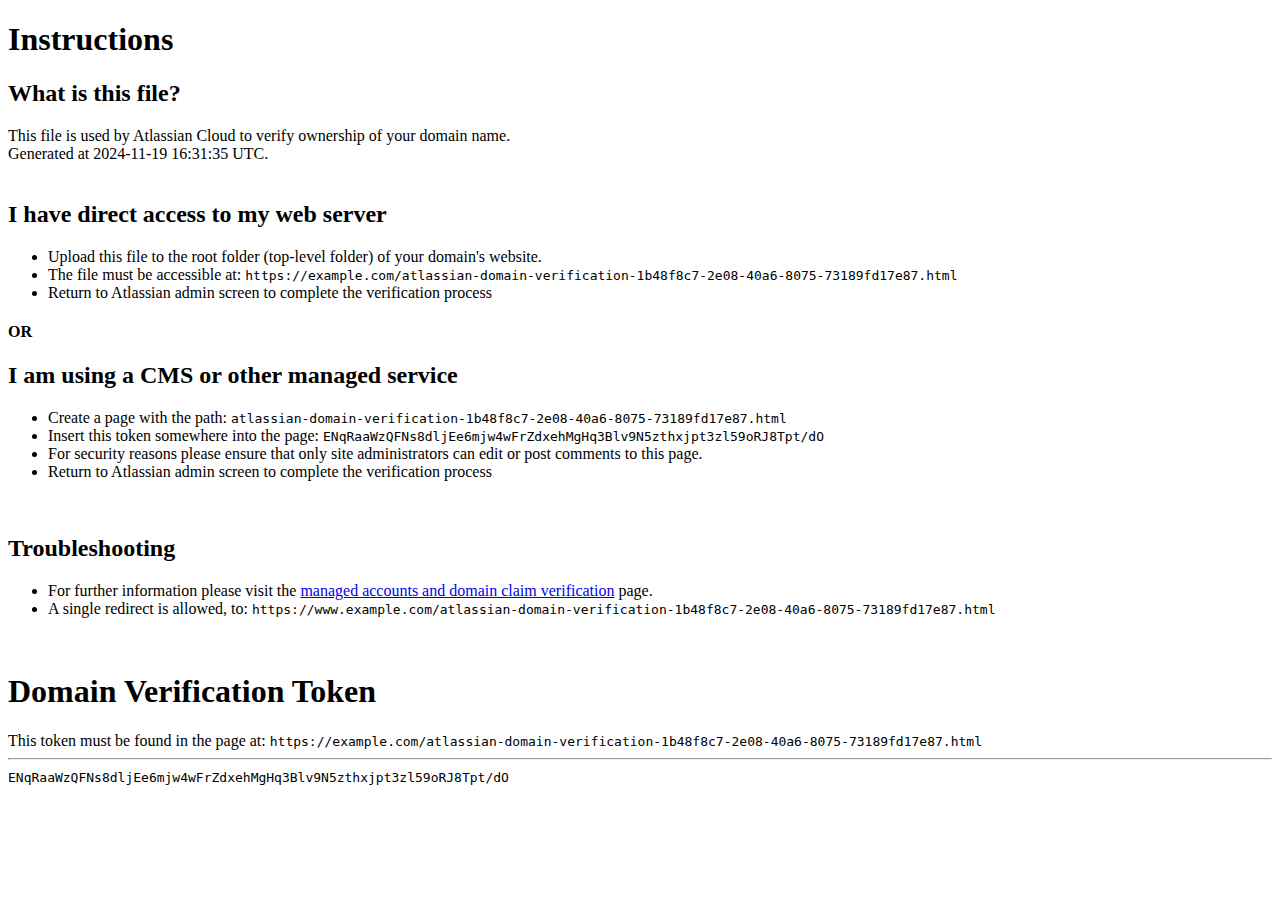
<file: atlassian-domain-verification-1b48f8c7-2e08-40a6-8075-73189fd17e87.html>
<!DOCTYPE html>
<html>
<head>
<meta name="robots" content="noindex">
</head>
<body>
<h1>Instructions</h1>
<h2>What is this file?</h2>
This file is used by Atlassian Cloud to verify ownership of your domain name.
<br>
Generated at 2024-11-19 16:31:35 UTC.
<br>
<br>

<h2>I have direct access to my web server</h2>
<ul>
    <li>Upload this file to the root folder (top-level folder) of your domain's website.</li>
    <li>The file must be accessible at: <code>https://example.com/atlassian-domain-verification-1b48f8c7-2e08-40a6-8075-73189fd17e87.html</code></li>
    <li>Return to Atlassian admin screen to complete the verification process</li>
</ul>

<h4>OR</h4>

<h2>I am using a CMS or other managed service</h2>
<ul>
    <li>Create a page with the path: <code>atlassian-domain-verification-1b48f8c7-2e08-40a6-8075-73189fd17e87.html</code></li>
    <li>Insert this token somewhere into the page: <code>ENqRaaWzQFNs8dljEe6mjw4wFrZdxehMgHq3Blv9N5zthxjpt3zl59oRJ8Tpt/dO</code></li>
    <li>For security reasons please ensure that only site administrators can edit or post comments to this page.</li>
    <li>Return to Atlassian admin screen to complete the verification process</li>
</ul>

<br>

<h2>Troubleshooting</h2>
<ul>
    <li>For further information please visit the
    <a href="https://confluence.atlassian.com/purchasing/managed-accounts-and-domain-claim-verification-846071711.html">
            managed accounts and domain claim verification</a> page.</li>
    <li>A single redirect is allowed, to: <code>https://www.example.com/atlassian-domain-verification-1b48f8c7-2e08-40a6-8075-73189fd17e87.html</code></li>
</ul>

<br>

<h1>Domain Verification Token</h1>
This token must be found in the page at: <code>https://example.com/atlassian-domain-verification-1b48f8c7-2e08-40a6-8075-73189fd17e87.html</code>
<hr>
<code id="domain-verification-token" data-value="ENqRaaWzQFNs8dljEe6mjw4wFrZdxehMgHq3Blv9N5zthxjpt3zl59oRJ8Tpt/dO">ENqRaaWzQFNs8dljEe6mjw4wFrZdxehMgHq3Blv9N5zthxjpt3zl59oRJ8Tpt/dO</code>
<!-- ENqRaaWzQFNs8dljEe6mjw4wFrZdxehMgHq3Blv9N5zthxjpt3zl59oRJ8Tpt/dO -->

</body>
</html>
</file>
